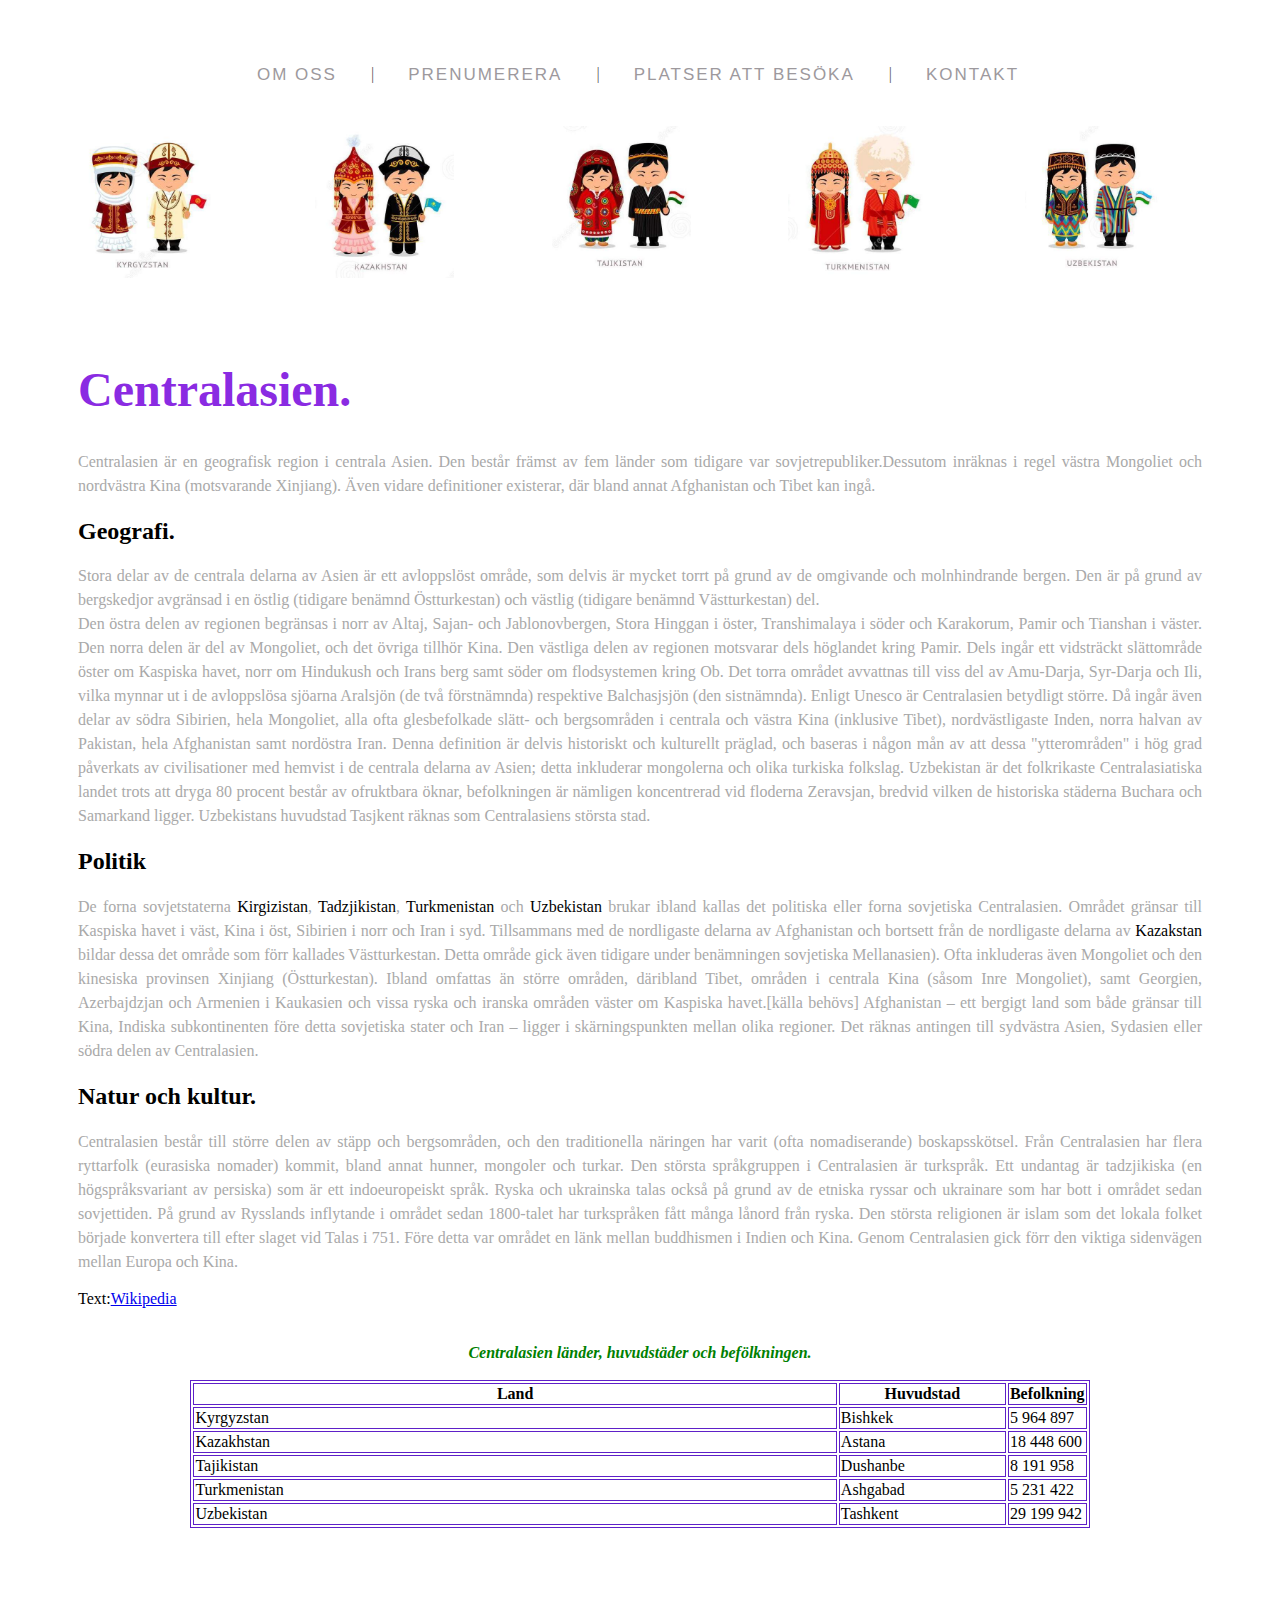
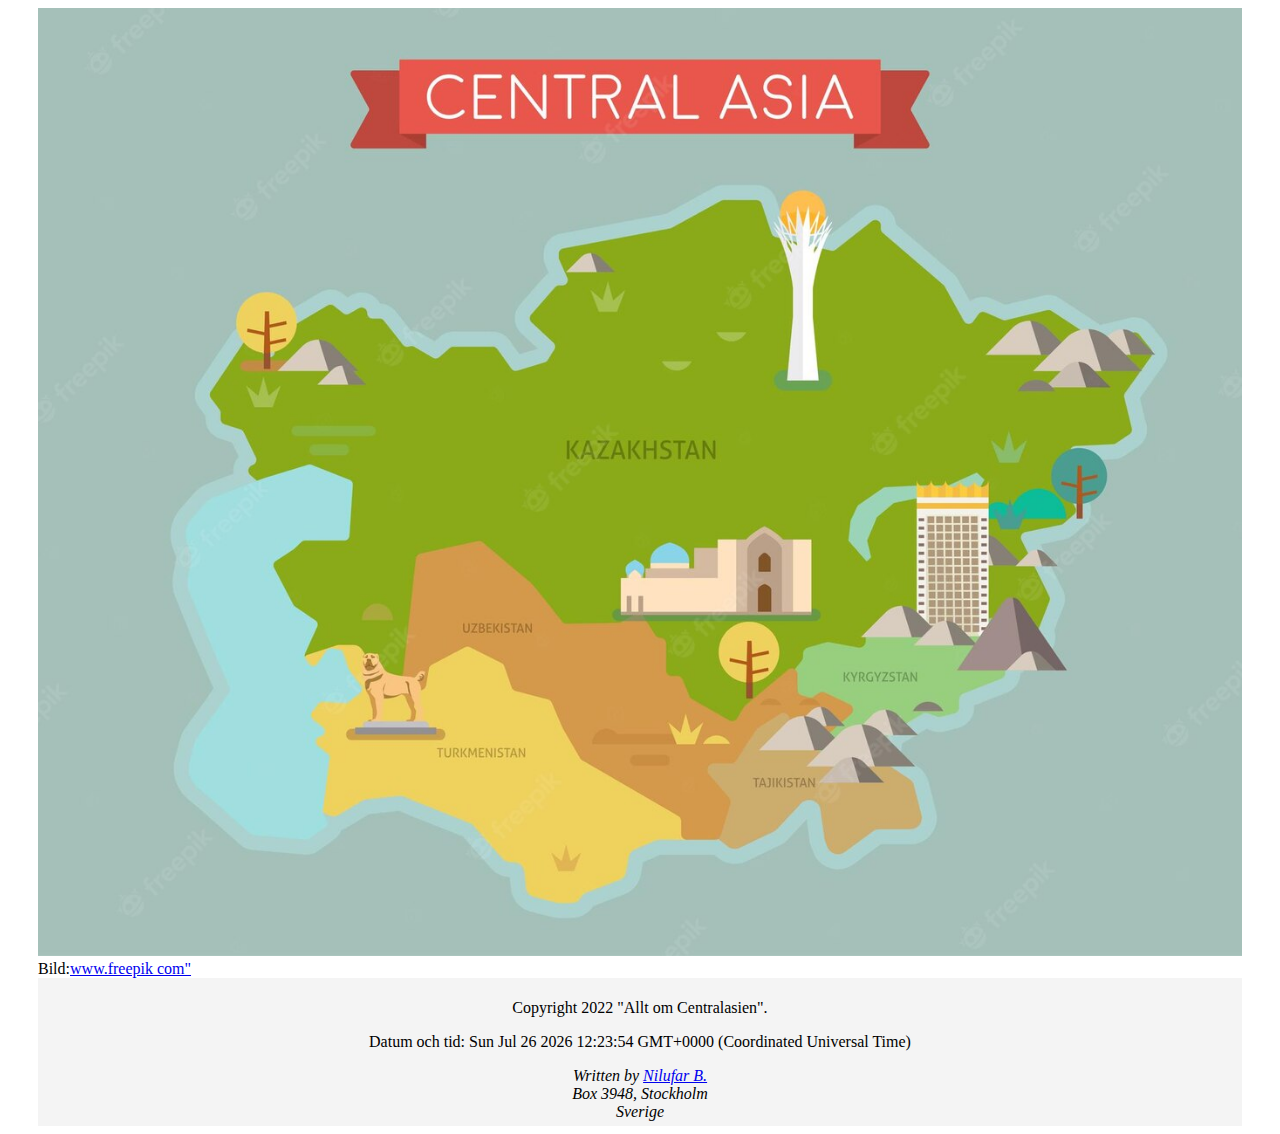
<file: index.html>
<!DOCTYPE html>
<html lang="en">
<head>
    <meta charset="UTF-8">
    <meta http-equiv="X-UA-Compatible" content="IE=edge">
    <meta name="viewport" content="width=device-width, initial-scale=1.0">
<link rel="stylesheet" href="styleMain.css"> 
<script src="script.js"></script>
<title>Centralasien</title>
  </head>  

<body>
    
    
    <header>
       
        
                  <ul class="menu-main">
                    <li><a href="#omoss">Om oss</a></li>
                    <li><a href="form.html">Prenumerera</a></li>
                    <li><a href="https://www.youtube.com/watch?v=ZC8OkVxbxh4">Platser att besöka</a></li>
                    <li><a href="#contact">Kontakt</a></li>
                </ul>
          
        
  
     
        <section class="Main">
            <nav>
                <ul>
                    <li><a href="Kirgizstan.html"><img src="img/Kyrgyzstan.jpg"  alt="Kyrgyzstan bild"></a></li>
                    <li><a href="Kazakstan.html"><img src="img/Kazakhstan.jpg"  alt="Kazakhstan bild"></a></li>
                    <li><a href="Tadzjikistan.html"><img src="img/Tajikistan.jpg"  alt="Tadzjikistan bild"></a></li>
                    <li><a href="Turkmenistan.html"><img src="img/Turmenistan.jpg"   alt="Turkmenistan bild"></a></li>
                    <li><a href="Uzbekistan.html"><img src="img/Uzbekistan.jpg"    alt="Uzbekistan bild"></a></li>
                </ul>
            </nav>
        
    </section>
</header>

<main>
    
    
    <article>

    <h1>
        Centralasien.
    </h1>
    <div class="article">
    <p>Centralasien är en geografisk region i centrala Asien. Den består främst av fem länder som tidigare 
        var sovjetrepubliker.Dessutom inräknas i regel västra Mongoliet och nordvästra Kina (motsvarande Xinjiang).
         Även vidare definitioner existerar, där bland annat Afghanistan och Tibet kan ingå.<br></p>
         <h2>
            Geografi.
         </h2>
         <p>Stora delar av de centrala delarna av Asien är ett avloppslöst område, som delvis är mycket torrt på grund 
         av de omgivande och molnhindrande bergen. Den är på grund av bergskedjor avgränsad i en östlig (tidigare benämnd
          Östturkestan) och västlig (tidigare benämnd Västturkestan) del.<br>
          Den östra delen av regionen begränsas i norr av Altaj, Sajan- och Jablonovbergen, Stora Hinggan i öster, Transhimalaya i söder 
          och Karakorum, Pamir och Tianshan i väster. Den norra delen är del av Mongoliet, och det övriga tillhör Kina.
          Den västliga delen av regionen motsvarar dels höglandet kring Pamir. Dels ingår ett vidsträckt slättområde öster om Kaspiska havet,
           norr om Hindukush och Irans berg samt söder om flodsystemen kring Ob. Det torra området avvattnas till viss del av Amu-Darja, Syr-Darja 
          och Ili, vilka mynnar ut i de avloppslösa sjöarna Aralsjön (de två förstnämnda) respektive Balchasjsjön (den sistnämnda).
           Enligt Unesco är Centralasien betydligt större. Då ingår även delar av södra Sibirien, hela Mongoliet, alla ofta glesbefolkade slätt- och
           bergsområden i centrala och västra Kina (inklusive Tibet), nordvästligaste Inden, norra halvan av Pakistan, hela Afghanistan samt nordöstra 
            Iran. Denna definition är delvis historiskt och kulturellt präglad, och baseras i någon mån av att dessa "ytterområden" i hög grad påverkats 
           av civilisationer med hemvist i de centrala delarna av Asien; detta inkluderar mongolerna och olika turkiska folkslag.
           Uzbekistan är det folkrikaste Centralasiatiska landet trots att dryga 80 procent består av ofruktbara öknar, befolkningen är nämligen koncentrerad
           vid floderna Zeravsjan, bredvid vilken de historiska städerna Buchara och Samarkand ligger. Uzbekistans huvudstad Tasjkent räknas som Centralasiens
          största stad.
      </p>
      <h2>
        Politik
      </h2>
      <div class="politik">
      <p>
        De forna sovjetstaterna <span> Kirgizistan</span>, <span>Tadzjikistan</span>, <span>Turkmenistan</span> och <span>Uzbekistan</span> brukar ibland kallas det politiska eller forna sovjetiska Centralasien.
         Området gränsar till Kaspiska havet i väst, Kina i öst, Sibirien i norr och Iran i syd.
       Tillsammans med de nordligaste delarna av Afghanistan och bortsett från de nordligaste delarna av <span>Kazakstan</span> bildar dessa det område som förr kallades Västturkestan. 
       Detta område gick även tidigare under benämningen sovjetiska Mellanasien).
        Ofta inkluderas även Mongoliet och den kinesiska provinsen Xinjiang (Östturkestan). Ibland omfattas än större områden, däribland Tibet, områden i centrala Kina (såsom 
        Inre Mongoliet), samt Georgien, Azerbajdzjan och Armenien i Kaukasien och vissa ryska och iranska områden väster om Kaspiska havet.[källa behövs]
        Afghanistan – ett bergigt land som både gränsar till Kina, Indiska subkontinenten före detta sovjetiska stater och Iran – ligger i skärningspunkten mellan olika regioner.
         Det räknas antingen till sydvästra Asien, Sydasien eller södra delen av Centralasien.
      </p>
    </div>
    <h2>
        Natur och kultur.
    </h2>
    <p>
        Centralasien består till större delen av stäpp och bergsområden, och den traditionella näringen har varit (ofta nomadiserande) boskapsskötsel.
        Från Centralasien har flera ryttarfolk (eurasiska nomader) kommit, bland annat hunner, mongoler och turkar. Den största språkgruppen i Centralasien är turkspråk. 
        Ett undantag är tadzjikiska (en högspråksvariant av persiska) som är ett indoeuropeiskt språk. Ryska och ukrainska talas också på grund av de etniska ryssar och
         ukrainare som har bott i området sedan sovjettiden. På grund av Rysslands inflytande i området sedan 1800-talet har turkspråken fått många lånord från ryska.
        Den största religionen är islam som det lokala folket började konvertera till efter slaget vid Talas i 751. Före detta var området en länk mellan buddhismen i Indien och Kina.
        Genom Centralasien gick förr den viktiga sidenvägen mellan Europa och Kina.
    </p>
        </div>
        <span id="länk">Text:<a href="https://sv.wikipedia.org/wiki/Centralasien">Wikipedia</a></span><br><br>
    </article>

    <table>
        <caption><em><b>Centralasien länder, huvudstäder och befölkningen.</b></em></caption>
          <tr>
            <th>
                Land
            </th>
            <th>
                Huvudstad
            </th>
            <th>
                Befolkning
            </th>
          </tr>
          <tr>
            <td>Kyrgyzstan</td>
            <td>Bishkek</td>
            <td>5 964 897</td>
          </tr>
          <tr>
            <td>Kazakhstan</td>
            <td>Astana</td>
            <td>18 448 600</td>
          </tr>
          <tr>
            <td>Tajikistan</td>
            <td>Dushanbe</td>
            <td>8 191 958</td>
          </tr>
          <tr>
            <td>Turkmenistan</td>
            <td>Ashgabad</td>
            <td>5 231 422</td>
          </tr>
          <tr>
            <td>Uzbekistan</td>
            <td>Tashkent</td>
            <td>29 199 942</td>
          </tr>


    </table>
</main>
<img src="img/map.jpg" alt="Central Asien karta" width="100%">
<span>Bild:<a href="https://ru.freepik.com/premium-vector/central-asia-map-with-country-names-tourist-and-travel-landmarks-vector-illustration_24613893.htm">www.freepik com"</a></span>



<footer>

    <p class="copyright">Copyright 2022 "Allt om Centralasien".</p>
    <p id="datum"></p>
    <address>
        <a name="contact"></a>
        <a name="omoss"></a>
        Written by <a href="mailto:nbakhridinova@gmail.com">Nilufar B.</a><br>
        Box 3948, Stockholm<br>
        Sverige
    </address>
</footer>
</body>

</html>
</file>
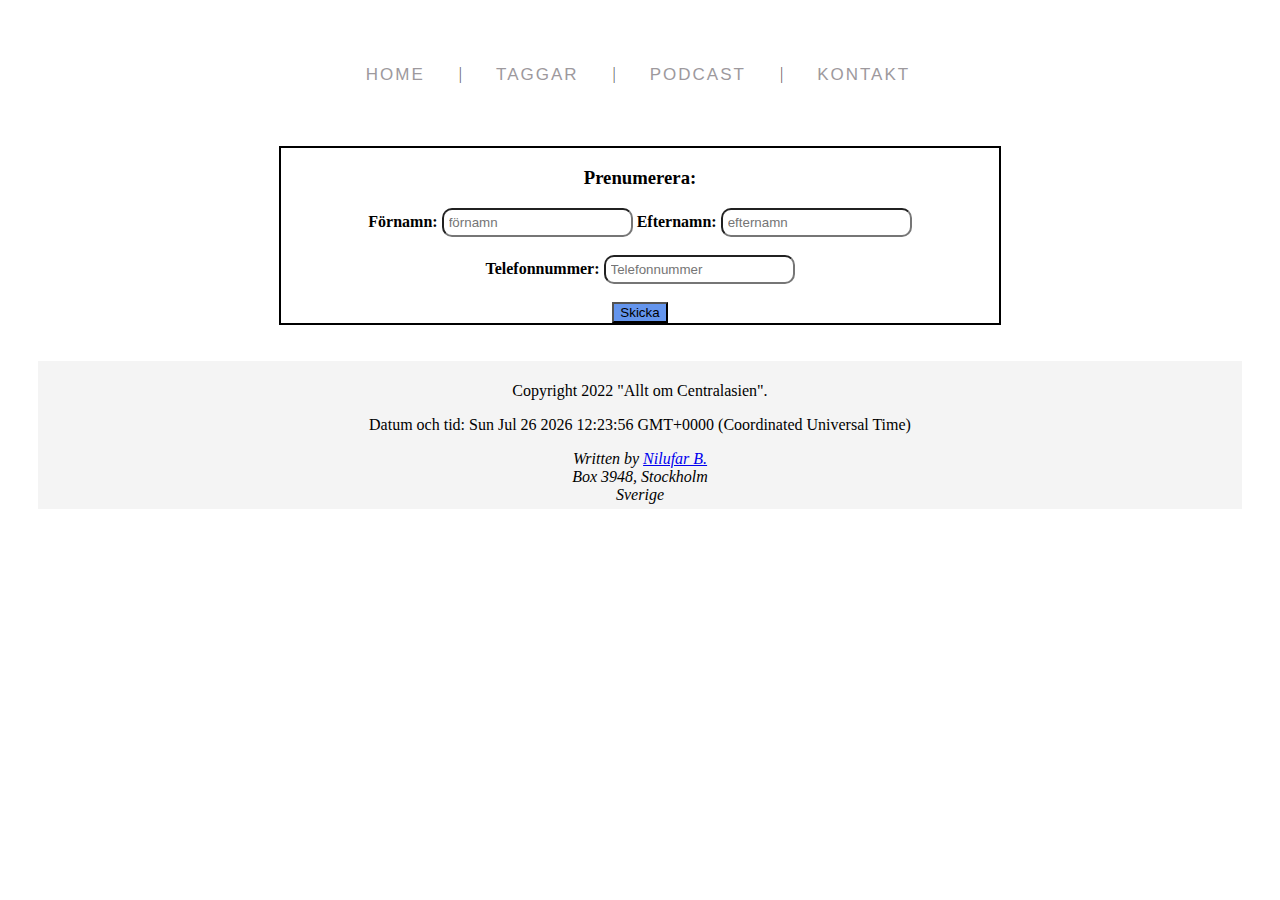
<file: form.html>
<!DOCTYPE html>
<html lang="en">
<head>
    <meta charset="UTF-8">
    <meta http-equiv="X-UA-Compatible" content="IE=edge">
    <meta name="viewport" content="width=device-width, initial-scale=1.0">
    <link rel="stylesheet" href="styleForm.css">
    <link rel="stylesheet" href="styleMain.css">
    <script src="inputmask.min.js"></script>
   
    <title>Logga in</title>
</head>
<body>
    <ul class="menu-main">
        <li><a href="index.html">Home</a></li>
        <li><a href="taggar.html">Taggar</a></li>
        <li><a href="podcast.html">Podcast</a></li>
        <li><a href="#contact">Kontakt</a></li>
       
    </ul>
   
    <form method="post" id="form">
        
        <h3> Prenumerera:</h3>
        <section class="section">
        <label for ="firstname"> <b>Förnamn:</b></label>
      <input type="text" name="firstname" placeholder="förnamn" required>
      <label for ="lastname"><b> Efternamn:</b></label>
      <input type="text" name="lastname" placeholder="efternamn" required><br><br>
      <label for ="phonenumber" ><b> Telefonnummer:</b></label>
      <input type="number" name="phonenumber" placeholder="Telefonnummer" required>
     <br><br> </section>
    
<button type="submit" id="btn">Skicka</button> 

      </form>

      <footer>

        <p class="copyright">Copyright 2022 "Allt om Centralasien".</p>
        <p id="datum"></p>
        <address>
            <a name="contact"></a>
            Written by <a href="mailto:nbakhridinova@gmail.com">Nilufar B.</a><br>
            Box 3948, Stockholm<br>
            Sverige
        </address>
    </footer>
    <script src="script.js"></script>
</body>
</html>
</file>
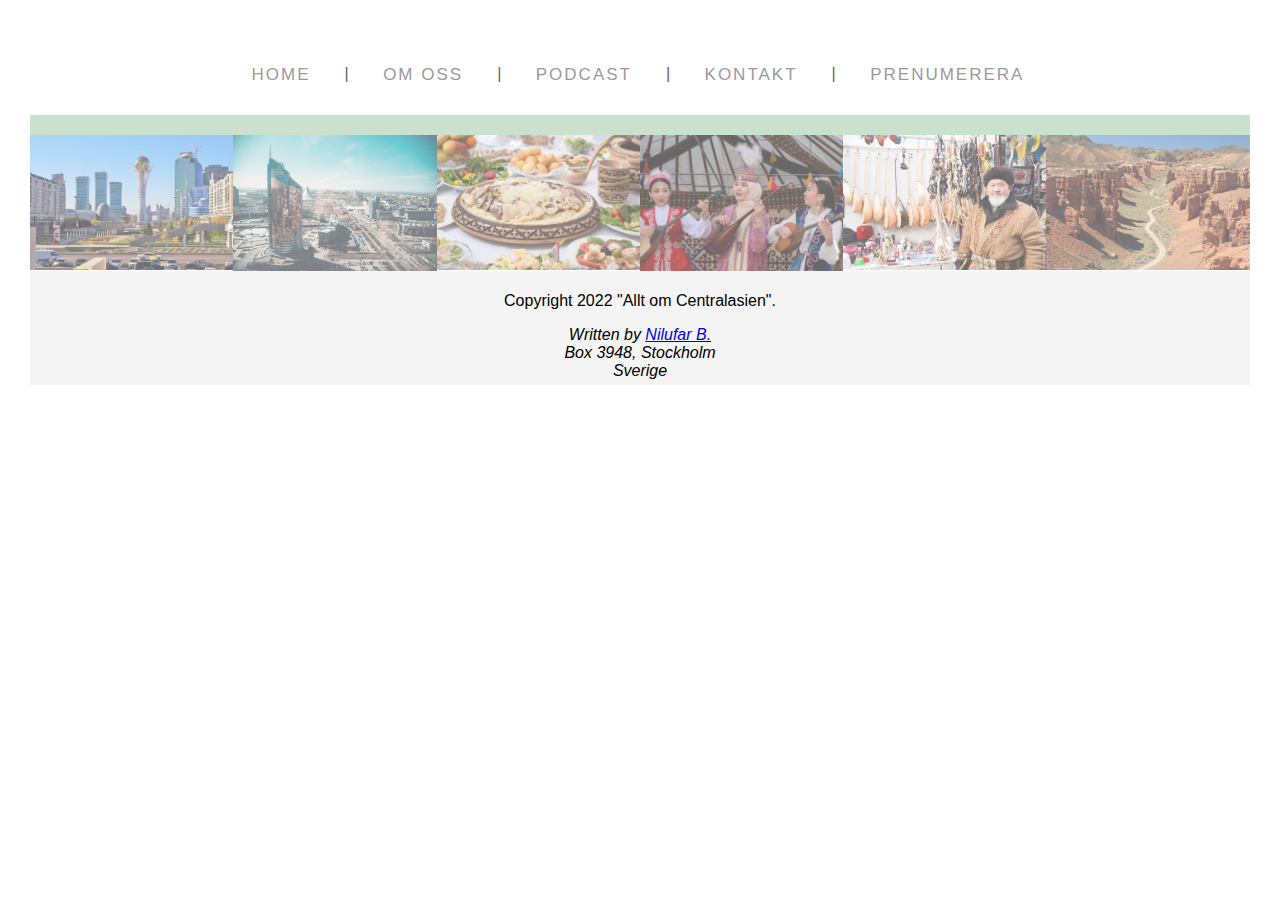
<file: Kazakstan.html>
<!DOCTYPE html>
<html lang="en">
<head>
    <meta charset="UTF-8">
    <meta http-equiv="X-UA-Compatible" content="IE=edge">
    <meta name="viewport" content="width=>, initial-scale=1.0">
    <link rel="stylesheet" href="styleMain.css">
    <link rel="stylesheet" href="gallery.css">
    <script src="gallery.js"></script> 
    <title>Document</title>
</head>
<body>
    <ul class="menu-main">
        <li><a href="index.html">Home</a></li>
        <li><a href="omoss.html">Om oss</a></li>
        <li><a href="podcast.html">Podcast</a></li>
        <li><a href="#contact">Kontakt</a></li>
        <li><a href="form.html">Prenumerera</a></li>
    </ul>

    <div class="container">

        <!-- Full-width images with number text -->
        <div class="mySlides">
          <div class="numbertext">1 / 6</div>
            <img src="imggallery/kz.jpg" style="width:100%">
        </div>
      
        <div class="mySlides">
          <div class="numbertext">2 / 6</div>
            <img src="../imggallery/kz1.jpg" style="width:100%">
        </div>
      
        <div class="mySlides">
          <div class="numbertext">3 / 6</div>
            <img src="imggallery/kz2.jpg" style="width:100%">
        </div>
      
       <div class="mySlides">
          <div class="numbertext">4 / 6</div>
            <img src="imggallery/kz3.jpg" style="width:100%">
        </div>
      
        <div class="mySlides">
          <div class="numbertext">5 / 6</div>
            <img src="imggallery/kz4.jpg" style="width:100%">
        </div>
      
        <div class="mySlides">
          <div class="numbertext">6 / 6</div>
            <img src="imggallery/kz5.jpg" style="width:100%">
        </div>
      
        <!-- Next and previous buttons -->
        <a class="prev" onclick="plusSlides(-1)">&#10094;</a>
        <a class="next" onclick="plusSlides(1)">&#10095;</a>
      
        <!-- Image text -->
        <div class="caption-container">
          <p id="caption"></p>
        </div>
      
        <!-- Thumbnail images -->
        <div class="row">
          <div class="column">
            <img class="demo cursor" src="imggallery/kz.jpg" style="width:100%" onclick="currentSlide(1)" alt="Huvudstad">
          </div>
          <div class="column"> 
            <img class="demo cursor" src="imggallery/kz1.jpg" style="width:100%" onclick="currentSlide(2)" alt="Arkitektur">
          </div>
          <div class="column">
            <img class="demo cursor" src="imggallery/kz2.jpg" style="width:100%" onclick="currentSlide(3)" alt="Mat">
          </div>
          <div class="column">
            <img class="demo cursor" src="imggallery/kz3.jpg" style="width:100%" onclick="currentSlide(4)" alt="Kultur">
          </div>
          <div class="column">
            <img class="demo cursor" src="imggallery/kz4.jpg" style="width:100%" onclick="currentSlide(5)" alt="Kultur">
          </div> 
          <div class="column">
            <img class="demo cursor" src="imggallery/kz5.jpg" style="width:100%" onclick="currentSlide(6)" alt="Nature">
          </div>
        </div>
      </div>
        
   

    <footer>

        <p class="copyright">Copyright 2022 "Allt om Centralasien".</p>
        <p id="datum"></p>
        <address>
            <a name="contact"></a>
            Written by <a href="mailto:nbakhridinova@gmail.com">Nilufar B.</a><br>
            Box 3948, Stockholm<br>
            Sverige
        </address>
    </footer>
</body>
</html>
</file>
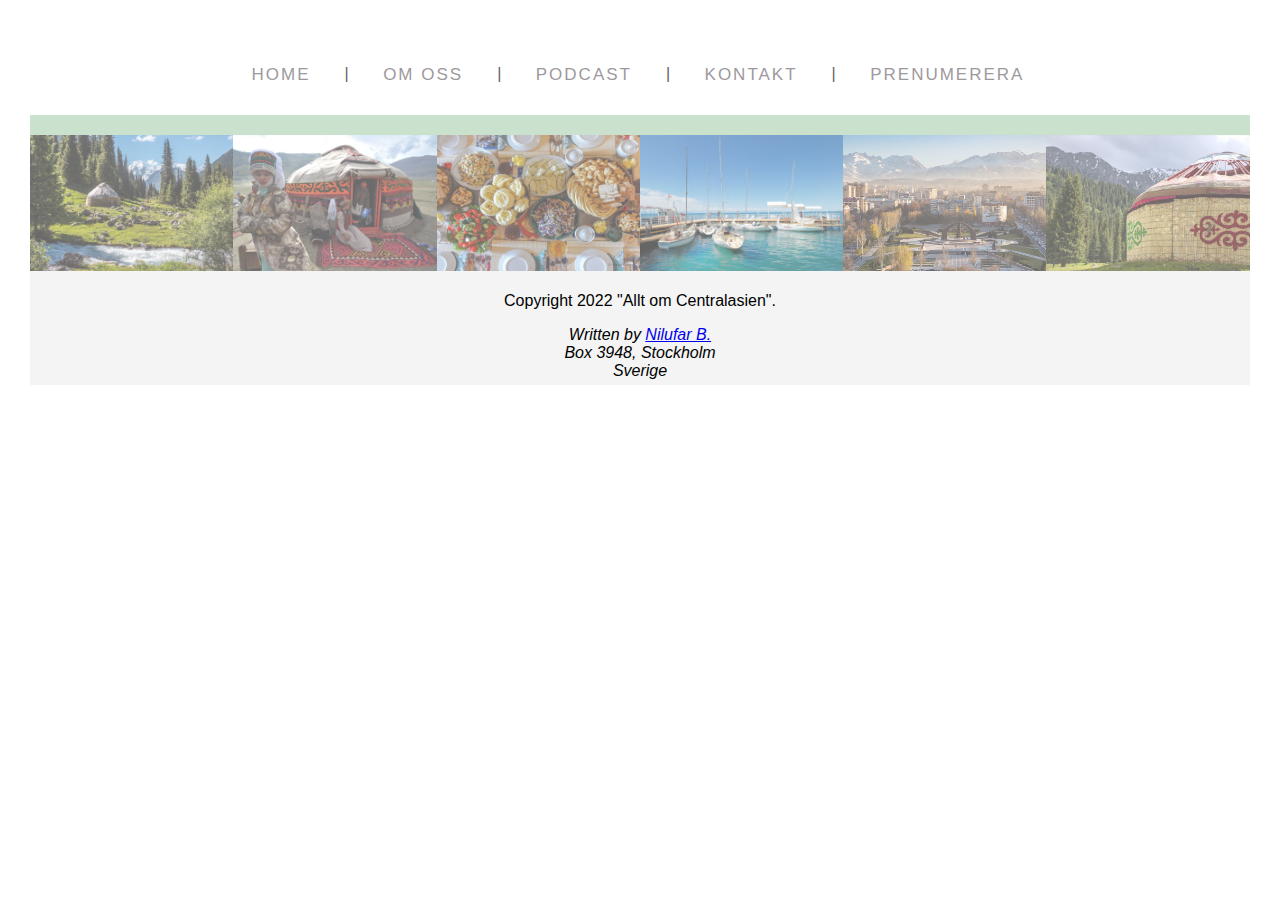
<file: Kirgizstan.html>
<!DOCTYPE html>
<html lang="en">
<head>
    <meta charset="UTF-8">
    <meta http-equiv="X-UA-Compatible" content="IE=edge">
    <meta name="viewport" content="width=>>, initial-scale=1.0">
    <link rel="stylesheet" href="styleMain.css"> 
    <link rel="stylesheet" href="gallery.css">
    <script src="gallery.js"></script>
    <title>Document</title>
</head>
<body>
    <ul class="menu-main">
        <li><a href="index.html">Home</a></li>
        <li><a href="omoss.html">Om oss</a></li>
        <li><a href="podcast.html">Podcast</a></li>
        <li><a href="#contact">Kontakt</a></li>
        <li><a href="form.html">Prenumerera</a></li>
    </ul>


<div class="container">

    <!-- Full-width images with number text -->
    <div class="mySlides">
      <div class="numbertext">1 / 6</div>
        <img src="imggallery/kg.jpg" style="width:100%">
    </div>
  
    <div class="mySlides">
      <div class="numbertext">2 / 6</div>
        <img src="imggallery/kg1.jpg" style="width:100%">
    </div>
  
    <div class="mySlides">
      <div class="numbertext">3 / 6</div>
        <img src="imggallery/kg2.jpg" style="width:100%">
    </div>
  
   <div class="mySlides">
      <div class="numbertext">4 / 6</div>
        <img src="imggallery/kg3.jpg" style="width:100%">
    </div>
  
    <div class="mySlides">
      <div class="numbertext">5 / 6</div>
        <img src="imggallery/kg4.jpg" style="width:100%">
    </div>
  
    <div class="mySlides">
      <div class="numbertext">6 / 6</div>
        <img src="imggallery/kg5.jpg" style="width:100%">
    </div>
  
    <!-- Next and previous buttons -->
    <a class="prev" onclick="plusSlides(-1)">&#10094;</a>
    <a class="next" onclick="plusSlides(1)">&#10095;</a>
  
    <!-- Image text -->
    <div class="caption-container">
      <p id="caption"></p>
    </div>
  
    <!-- Thumbnail images -->
    <div class="row">
      <div class="column">
        <img class="demo cursor" src="imggallery/kg.jpg" style="width:100%" onclick="currentSlide(1)" alt="Natur">
      </div>
      <div class="column"> 
        <img class="demo cursor" src="imggallery/kg1.jpg" style="width:100%" onclick="currentSlide(2)" alt="Kultur">
      </div>
      <div class="column">
        <img class="demo cursor" src="imggallery/kg2.jpg" style="width:100%" onclick="currentSlide(3)" alt="Mat">
      </div>
      <div class="column">
        <img class="demo cursor" src="imggallery/kg3.jpg" style="width:100%" onclick="currentSlide(4)" alt="Issyk-Kul">
      </div>
      <div class="column">
        <img class="demo cursor" src="imggallery/kg4.jpg" style="width:100%" onclick="currentSlide(5)" alt="Bishkek">
      </div> 
      <div class="column">
        <img class="demo cursor" src="imggallery/kg5.jpg" style="width:100%" onclick="currentSlide(6)" alt="Kultur">
      </div>
    </div>
  </div>
    
    <footer>

        <p class="copyright">Copyright 2022 "Allt om Centralasien".</p>
        <p id="datum"></p>
        <address>
            <a name="contact"></a>
            Written by <a href="mailto:nbakhridinova@gmail.com">Nilufar B.</a><br>
            Box 3948, Stockholm<br>
            Sverige
        </address>
    </footer>
</body>
</html>
</file>
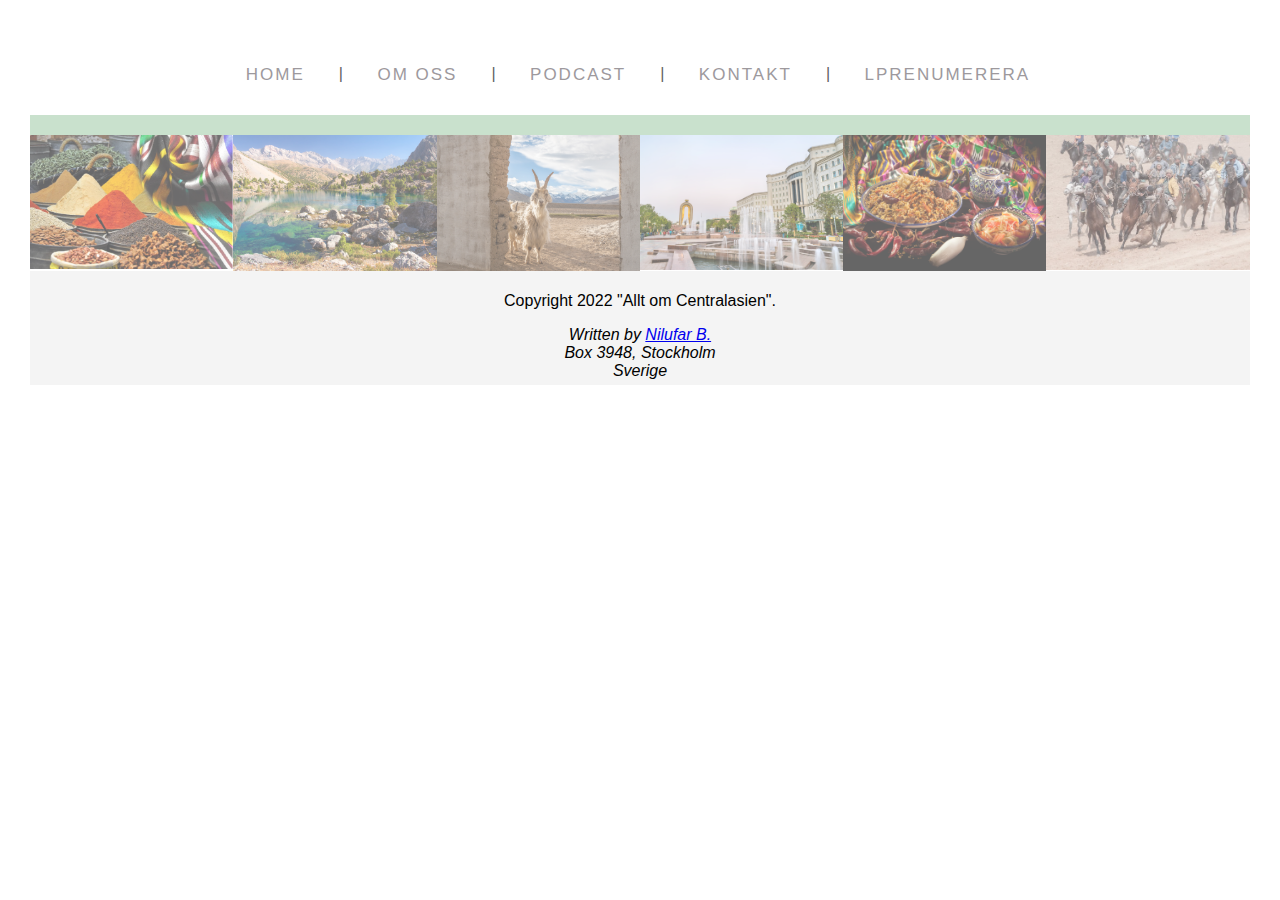
<file: Tadzjikistan.html>
<!DOCTYPE html>
<html lang="en">
<head>
    <meta charset="UTF-8">
    <meta http-equiv="X-UA-Compatible" content="IE=edge">
    <meta name="viewport" content="width=>, initial-scale=1.0">
    <link rel="stylesheet" href="styleMain.css"> 
    <link rel="stylesheet" href="gallery.css">
    <script src="gallery.js"></script>
    <title>Document</title>
</head>
<body>
    <ul class="menu-main">
        <li><a href="index.html">Home</a></li>
        <li><a href="omoss.html">Om oss</a></li>
        <li><a href="podcast.html">Podcast</a></li>
        <li><a href="#contact">Kontakt</a></li>
        <li><a href="form.html">LPrenumerera</a></li>
    </ul>
<!-- Container for the image gallery -->
<div class="container">

    <!-- Full-width images with number text -->
    <div class="mySlides">
      <div class="numbertext">1 / 6</div>
        <img src="imggallery/tj.jpg" style="width:100%">
    </div>
  
    <div class="mySlides">
      <div class="numbertext">2 / 6</div>
        <img src="imggallery/tj1.jpg" style="width:100%">
    </div>
  
    <div class="mySlides">
      <div class="numbertext">3 / 6</div>
        <img src="imggallery/tj2.jpg" style="width:100%">
    </div>
  
   <div class="mySlides">
      <div class="numbertext">4 / 6</div>
        <img src="imggallery/tj3.jpg" style="width:100%">
    </div>
  
    <div class="mySlides">
      <div class="numbertext">5 / 6</div>
        <img src="imggallery/tj4.jpg" style="width:100%">
    </div>
  
    <div class="mySlides">
      <div class="numbertext">6 / 6</div>
        <img src="imggallery/tj5.jpg" style="width:100%">
    </div>
  
    <!-- Next and previous buttons -->
    <a class="prev" onclick="plusSlides(-1)">&#10094;</a>
    <a class="next" onclick="plusSlides(1)">&#10095;</a>
  
    <!-- Image text -->
    <div class="caption-container">
      <p id="caption"></p>
    </div>
  
    <!-- Thumbnail images -->
    <div class="row">
      <div class="column">
        <img class="demo cursor" src="imggallery/tj.jpg" style="width:100%" onclick="currentSlide(1)" alt="Bazar">
      </div>
      <div class="column"> 
        <img class="demo cursor" src="imggallery/tj1.jpg" style="width:100%" onclick="currentSlide(2)" alt="Natur">
      </div>
      <div class="column">
        <img class="demo cursor" src="imggallery/tj2.jpg" style="width:100%" onclick="currentSlide(3)" alt="Djur">
      </div>
      <div class="column">
        <img class="demo cursor" src="imggallery/tj3.jpg" style="width:100%" onclick="currentSlide(4)" alt="National bibliotek">
      </div>
      <div class="column">
        <img class="demo cursor" src="imggallery/tj4.jpg" style="width:100%" onclick="currentSlide(5)" alt="Pilav(national rätt)">
      </div> 
      <div class="column">
        <img class="demo cursor" src="imggallery/tj5.jpg" style="width:100%" onclick="currentSlide(6)" alt="Buzkashi(national spel)">
      </div>
    </div>
  </div>
    
    <footer>

        <p class="copyright">Copyright 2022 "Allt om Centralasien".</p>
        <p id="datum"></p>
        <address>
            <a name="contact"></a>
            Written by <a href="mailto:nbakhridinova@gmail.com">Nilufar B.</a><br>
            Box 3948, Stockholm<br>
            Sverige
        </address>
    </footer>
</body>
</html>
</file>
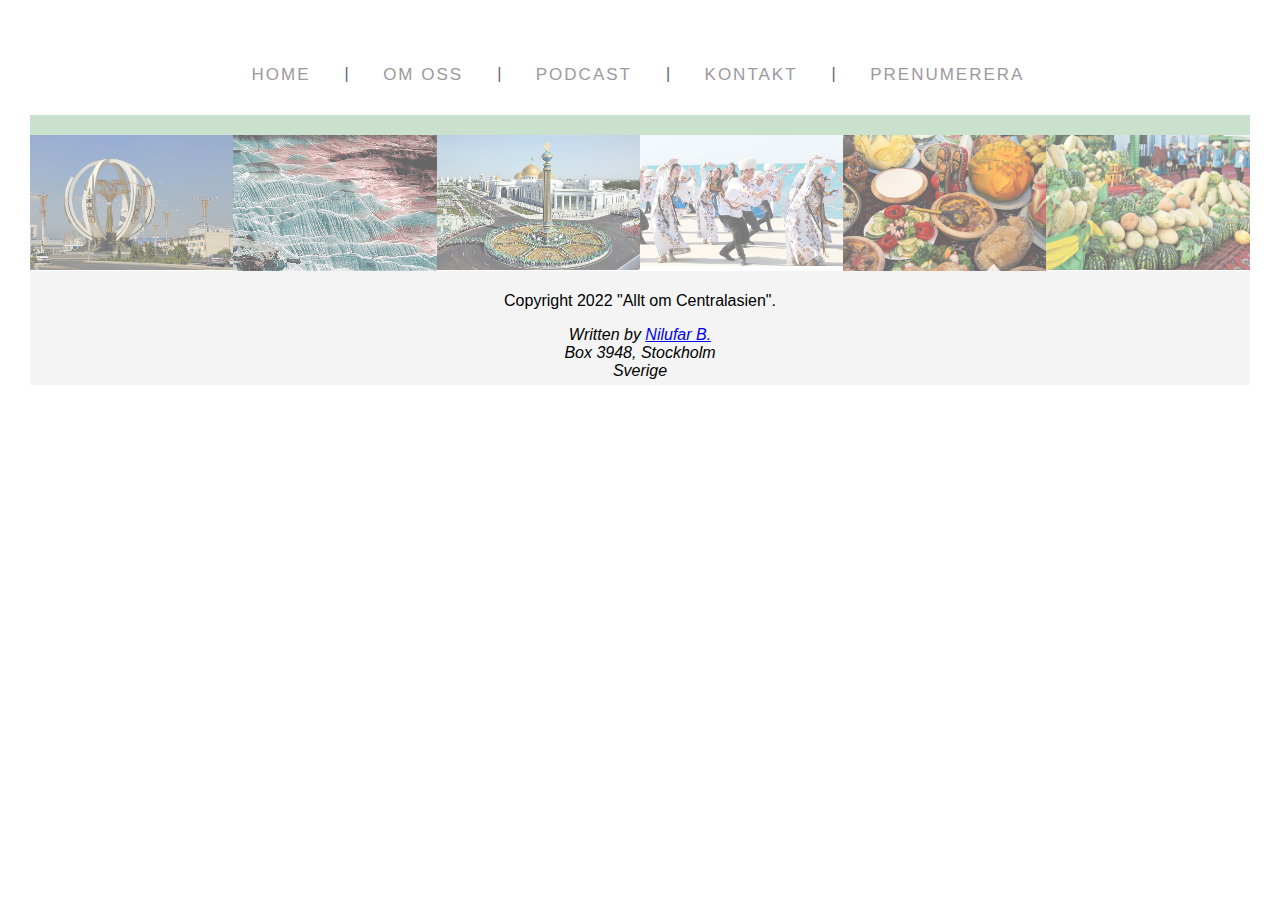
<file: Turkmenistan.html>
<!DOCTYPE html>
<html lang="en">
<head>
    <meta charset="UTF-8">
    <meta http-equiv="X-UA-Compatible" content="IE=edge">
    <meta name="viewport" content="width=>, initial-scale=1.0">
    <link rel="stylesheet" href="styleMain.css"> 
    <link rel="stylesheet" href="gallery.css">
    <script src="gallery.js"></script>
    <title>Document</title>
</head>
<body>
    
    <ul class="menu-main">
        <li><a href="index.html">Home</a></li>
        <li><a href="omoss.html">Om oss</a></li>
        <li><a href="podcast.html">Podcast</a></li>
        <li><a href="#contact">Kontakt</a></li>
        <li><a href="form.html">Prenumerera</a></li>
    </ul>
      
    <div class="container">

        <!-- Full-width images with number text -->
        <div class="mySlides">
          <div class="numbertext">1 / 6</div>
            <img src="imggallery/t.jpg" style="width:100%">
        </div>
      
        <div class="mySlides">
          <div class="numbertext">2 / 6</div>
            <img src="imggallery/t1.jpg" style="width:100%">
        </div>
      
        <div class="mySlides">
          <div class="numbertext">3 / 6</div>
            <img src="imggallery/t2.jpg" style="width:100%">
        </div>
      
       <div class="mySlides">
          <div class="numbertext">4 / 6</div>
            <img src="imggallery/t3.jpg" style="width:100%">
        </div>
      
        <div class="mySlides">
          <div class="numbertext">5 / 6</div>
            <img src="imggallery/t4.jpg" style="width:100%">
        </div>
      
        <div class="mySlides">
          <div class="numbertext">6 / 6</div>
            <img src="imggallery/t5.jpg" style="width:100%">
        </div>
      
        <!-- Next and previous buttons -->
        <a class="prev" onclick="plusSlides(-1)">&#10094;</a>
        <a class="next" onclick="plusSlides(1)">&#10095;</a>
      
        <!-- Image text -->
        <div class="caption-container">
          <p id="caption"></p>
        </div>
      
        <!-- Thumbnail images -->
        <div class="row">
          <div class="column">
            <img class="demo cursor" src="imggallery/t.jpg" style="width:100%" onclick="currentSlide(1)" alt="Arkitektur">
          </div>
          <div class="column"> 
            <img class="demo cursor" src="imggallery/t1.jpg" style="width:100%" onclick="currentSlide(2)" alt="Natur">
          </div>
          <div class="column">
            <img class="demo cursor" src="imggallery/t2.jpg" style="width:100%" onclick="currentSlide(3)" alt="Huvudstad">
          </div>
          <div class="column">
            <img class="demo cursor" src="imggallery/t3.jpg" style="width:100%" onclick="currentSlide(4)" alt="Kultur">
          </div>
          <div class="column">
            <img class="demo cursor" src="imggallery/t4.jpg" style="width:100%" onclick="currentSlide(5)" alt="Mat">
          </div> 
          <div class="column">
            <img class="demo cursor" src="imggallery/t5.jpg" style="width:100%" onclick="currentSlide(6)" alt="Bazar">
          </div>
        </div>
      </div>
        
  
       <footer>

        <p class="copyright">Copyright 2022 "Allt om Centralasien".</p>
        <p id="datum"></p>
        <address>
            <a name="contact"></a>
            Written by <a href="mailto:nbakhridinova@gmail.com">Nilufar B.</a><br>
            Box 3948, Stockholm<br>
            Sverige
        </address>
    </footer>
</body>
</html>
</file>
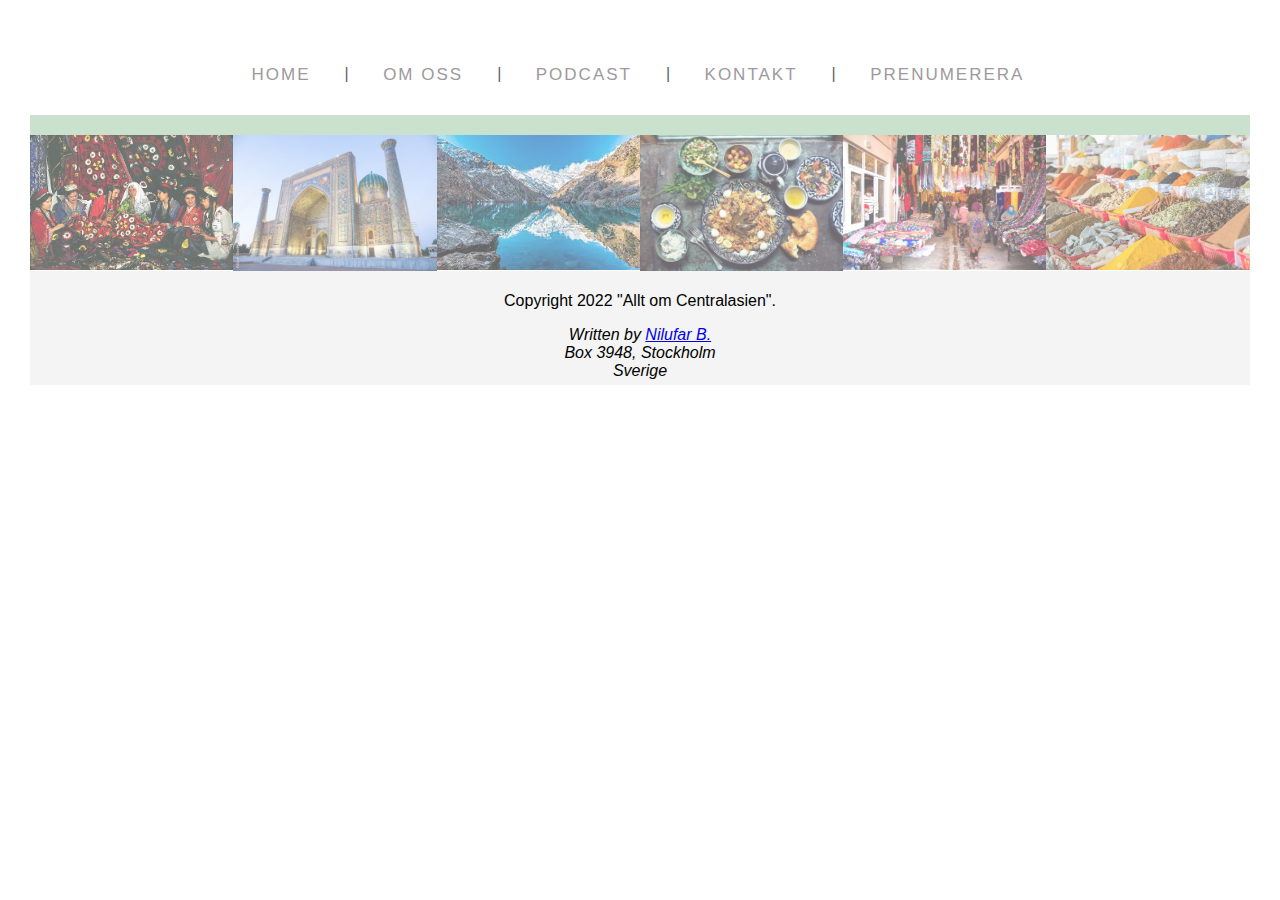
<file: Uzbekistan.html>
<!DOCTYPE html>
<html lang="en">
<head>
    <meta charset="UTF-8">
    <meta http-equiv="X-UA-Compatible" content="IE=edge">
    <meta name="viewport" content="width=device-width, initial-scale=1.0">
    <link rel="stylesheet" href="styleMain.css">
    <link rel="stylesheet" href="gallery.css">
    <script src="gallery.js"></script>
    <title>Document</title>
</head>
<body>
    <ul class="menu-main">
        <li><a href="index.html">Home</a></li>
        <li><a href="omoss.html">Om oss</a></li>
        <li><a href="podcast.html">Podcast</a></li>
        <li><a href="#contact">Kontakt</a></li>
        <li><a href="form.html">Prenumerera</a></li>
    </ul>

    <div class="container">

        <!-- Full-width images with number text -->
        <div class="mySlides">
          <div class="numbertext">1 / 6</div>
            <img src="imggallery/uz.jpg" style="width:100%">
        </div>
      
        <div class="mySlides">
          <div class="numbertext">2 / 6</div>
            <img src="imggallery/uz1.jpg" style="width:100%">
        </div>
      
        <div class="mySlides">
          <div class="numbertext">3 / 6</div>
            <img src="imggallery/uz2.jpg" style="width:100%">
        </div>
      
       <div class="mySlides">
          <div class="numbertext">4 / 6</div>
            <img src="imggallery/uz3.jpg" style="width:100%">
        </div>
      
        <div class="mySlides">
          <div class="numbertext">5 / 6</div>
            <img src="imggallery/uz4.jpg" style="width:100%">
        </div>
      
        <div class="mySlides">
          <div class="numbertext">6 / 6</div>
            <img src="imggallery/uz5.jpg" style="width:100%">
        </div>
      
        <!-- Next and previous buttons -->
        <a class="prev" onclick="plusSlides(-1)">&#10094;</a>
        <a class="next" onclick="plusSlides(1)">&#10095;</a>
      
        <!-- Image text -->
        <div class="caption-container">
          <p id="caption"></p>
        </div>
      
        <!-- Thumbnail images -->
        <div class="row">
          <div class="column">
            <img class="demo cursor" src="imggallery/uz.jpg" style="width:100%" onclick="currentSlide(1)" alt="Kultur">
          </div>
          <div class="column"> 
            <img class="demo cursor" src="imggallery/uz1.jpg" style="width:100%" onclick="currentSlide(2)" alt="Arkitektur">
          </div>
          <div class="column">
            <img class="demo cursor" src="imggallery/uz2.jpg" style="width:100%" onclick="currentSlide(3)" alt="Natur">
          </div>
          <div class="column">
            <img class="demo cursor" src="imggallery/uz3.jpg" style="width:100%" onclick="currentSlide(4)" alt="Mat">
          </div>
          <div class="column">
            <img class="demo cursor" src="imggallery/uz4.jpg" style="width:100%" onclick="currentSlide(5)" alt="Bazar">
          </div> 
          <div class="column">
            <img class="demo cursor" src="imggallery/uz5.jpg" style="width:100%" onclick="currentSlide(6)" alt="Bazar">
          </div>
        </div>
      </div>
        

     <footer>

        <p class="copyright">Copyright 2022 "Allt om Centralasien".</p>
        <p id="datum"></p>
        <address>
            <a name="contact"></a>
            Written by <a href="mailto:nbakhridinova@gmail.com">Nilufar B.</a><br>
            Box 3948, Stockholm<br>
            Sverige
        </address>
    </footer>
    </div>

</body>
</html>
</file>
<file: styleMain.css>
body{
    padding:0 30px;
}

.main img{
    width: 100%;
}

.menu-main{
    list-style: none;
    margin: 40px 0 5px;
    padding: 25px 0 5px;
    text-align: center;
    background: white;
}
.menu-main li{
    display: inline-block;
}
.menu-main li:after{
    content: "|";
    color: #606060;
    display: inline-block;
    vertical-align:top;
}
.menu-main li:last-child:after {content: none;}
.menu-main a {
  text-decoration: none;
  font-family: 'Ubuntu Condensed', sans-serif;
  letter-spacing: 2px;
  position: relative;
  padding-bottom: 20px;
  margin: 0 34px 0 30px;
  font-size: 17px;
  text-transform: uppercase;
  display: inline-block;
  transition: color .2s;
}
.menu-main a, .menu-main a:visited {color: #9d999d;}
.menu-main a.current, .menu-main a:hover{color: #feb386;}
.menu-main a:before,
.menu-main a:after {
  content: "";
  position: absolute;
  height: 4px;
  top: auto;
  right: 50%;
  bottom: -5px;
  left: 50%;
  background: #feb386;
  transition: .8s;
}
.menu-main a:hover:before, .menu-main .current:before {left: 0;}
.menu-main a:hover:after, .menu-main .current:after {right: 0;}   
@media (max-width: 550px) {
.menu-main {padding-top: 0;}
.menu-main li {display: block;}
.menu-main li:after {content: none;}
.menu-main a {
  padding: 25px 0 20px; 
  margin: 0 30px;
}
}

nav ul{
white-space: nowrap;


}
nav li{
    width: 20%;
    display:inline-block;
  
}
nav li img{
    width: 60%;
    height: 60%;
}

main{
    max-width: 100%;
    margin:80px auto;
    padding:0 40px;
    
    
}

article h1{
    color:blueviolet;
    font-size:48px;
}

 article p{
    line-height: 1.5em;
    color:darkgray;
    text-align:justify; 
}

table, th, td {
    border: 1px solid rgb(94, 32, 200);
    width: 80%;
    margin:auto;
  }

  caption{
text-align: center;
color:green;
padding: 2%;
  }
 
  

footer{
    background-color: #f4f4f4;
    text-align: center;
    padding:5px;
    color:black;
    
}

article .politik p span{
    color:#000;

}

.uzbekistan img{
    width: 50%;
}
</file>
<file: styleForm.css>
form{
    text-align:center;
    
   
}
input{
    padding:5px;
    border-radius: 10px;
  
}
textarea{
    padding:10px;
    border-radius: 10px;
}
form{
    border: 2px solid #000;
    margin:3% 20%;
   
}

button{
    background-color: cornflowerblue;
}

.menu-main{
    list-style: none;
    margin: 40px 0 5px;
    padding: 25px 0 5px;
    text-align: center;
    background: white;
}
.menu-main li{
    display: inline-block;
}
.menu-main li:after{
    content: "|";
    color: #606060;
    display: inline-block;
    vertical-align:top;
}
.menu-main li:last-child:after {content: none;}
.menu-main a {
  text-decoration: none;
  font-family: 'Ubuntu Condensed', sans-serif;
  letter-spacing: 2px;
  position: relative;
  padding-bottom: 20px;
  margin: 0 34px 0 30px;
  font-size: 17px;
  text-transform: uppercase;
  display: inline-block;
  transition: color .2s;
}
.menu-main a, .menu-main a:visited {color: #9d999d;}
.menu-main a.current, .menu-main a:hover{color: #feb386;}
.menu-main a:before,
.menu-main a:after {
  content: "";
  position: absolute;
  height: 4px;
  top: auto;
  right: 50%;
  bottom: -5px;
  left: 50%;
  background: #feb386;
  transition: .8s;
}
.menu-main a:hover:before, .menu-main .current:before {left: 0;}
.menu-main a:hover:after, .menu-main .current:after {right: 0;}   
@media (max-width: 550px) {
.menu-main {padding-top: 0;}
.menu-main li {display: block;}
.menu-main li:after {content: none;}
.menu-main a {
  padding: 25px 0 20px; 
  margin: 0 30px;
}
}

table, th, td {
    border: 1px solid black;
  }
</file>
<file: gallery.css>
body {
    font-family: Arial;
    margin: 0;
  }
 {
    box-sizing: border-box;
  }

  img {
    vertical-align: middle;
  }
  
  /* Position the image container (needed to position the left and right arrows) */
  .container {
    position: relative;
    
  }
  /* Hide the images by default */
  .mySlides {
    display:none;
  }
  
  /* Add a pointer when hovering over the thumbnail images */
  .cursor {
    cursor: pointer;
  }
  
  /* Next & previous buttons */
  .prev,
  .next {
    cursor: pointer;
    position: absolute;
    top: 40%;
    width: auto;
    padding: 16px;
    margin-top: -50px;
    color: white;
    font-weight: bold;
    font-size: 20px;
    border-radius: 0 3px 3px 0;
    user-select: none;
    -webkit-user-select: none;
  }
  
  /* Position the "next button" to the right */
  .next {
    right: 0;
    border-radius: 3px 0 0 3px;
  }
  
  /* On hover, add a black background color with a little bit see-through */
  .prev:hover,
  .next:hover {
    background-color: rgba(0, 0, 0, 0.8);
  }
  
  /* Number text (1/3 etc) */
  .numbertext {
    color: #f2f2f2;
    font-size: 12px;
    padding: 8px 12px;
    position: absolute;
    top: 0;
  }
  
  /* Container for image text */
  .caption-container {
    text-align: center;
    background-color: rgb(201, 225, 205);
    padding: 2px 16px;
    color: rgb(15, 9, 9);
  }
  
  .row:after {
    content: "";
    display: table;
    clear: both;
  }
  
  /* Six columns side by side */
  .column {
    float: left;
    width: 16.66%;
  }
  
  /* Add a transparency effect for thumnbail images */
  .demo {
    opacity: 0.6;
  }
  
  .active,
  .demo:hover {
    opacity: 1;
  }
</file>
